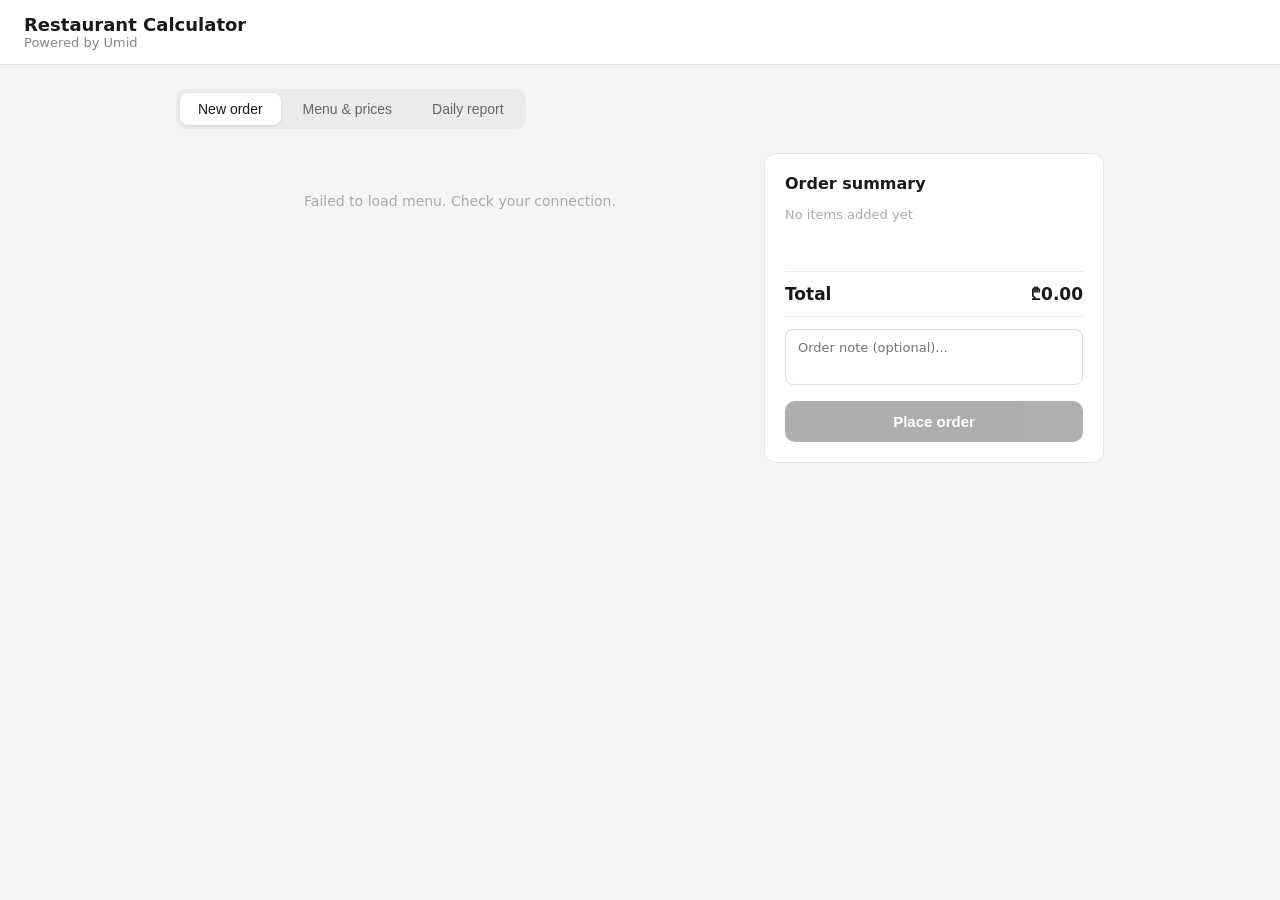
<file: index.html>
<!DOCTYPE html>
<html lang="en">
<head>
  <meta charset="UTF-8" />
  <meta name="viewport" content="width=device-width, initial-scale=1.0" />
  <link rel="stylesheet" href="style.css">
  <title>Order System</title>
 
</head>
<body>

<div class="header">
  <div>
    <h1>Restaurant Calculator</h1>
    <div class="subtitle">Powered by Umid</div>
  </div>
</div>

<div class="container">
  <div class="tabs">
    <button class="tab active" onclick="switchTab('new-order')">New order</button>
    <button class="tab" onclick="switchTab('menu')">Menu & prices</button>
    <button class="tab" onclick="switchTab('daily')">Daily report</button>
  </div>

  <!-- NEW ORDER -->
  <div id="tab-new-order" class="section active">
    <div class="order-builder">
      <div class="order-items-list" id="order-items-list">
        <div class="loading">Loading menu...</div>
      </div>
      <div class="summary-card">
        <div class="summary-title">Order summary</div>
        <div class="summary-lines" id="summary-lines">
          <div style="font-size:13px;color:#aaa;">No items added yet</div>
        </div>
        <hr class="divider">
        <div class="total-row"><span>Total</span><span id="order-total">₾0.00</span></div>
        <hr class="divider">
        <textarea class="note-input" id="order-note" placeholder="Order note (optional)..."></textarea>
        <button class="place-btn" id="place-btn" onclick="placeOrder()" disabled>Place order</button>
      </div>
    </div>
  </div>

  <!-- MENU -->
  <div id="tab-menu" class="section">
    <div class="menu-grid" id="menu-grid">
      <div class="loading">Loading menu...</div>
    </div>
    <div class="add-form">
      <h3>Add new menu item</h3>
      <div class="form-row">
        <input type="text" id="new-item-name" placeholder="Item name (e.g. Khinkali)" />
        <span class="currency">₾</span>
        <input type="number" id="new-item-price" placeholder="Price" min="0" step="0.01" />
        <button class="add-btn" onclick="addMenuItem()">Add item</button>
      </div>
      <div class="error-msg" id="add-error"></div>
    </div>
  </div>

  <!-- DAILY REPORT -->
  <div id="tab-daily" class="section">
    <div class="day-stats">
      <div class="stat-card"><div class="stat-label">Total earnings</div><div class="stat-value" id="stat-earnings">₾0.00</div></div>
      <div class="stat-card"><div class="stat-label">Orders today</div><div class="stat-value" id="stat-orders">0</div></div>
      <div class="stat-card"><div class="stat-label">Avg order</div><div class="stat-value" id="stat-avg">₾0.00</div></div>
    </div>
    <div class="orders-list" id="orders-list">
      <div class="loading">Loading orders...</div>
    </div>
    <div style="margin-top:16px;display:flex;justify-content:flex-end;">
      <button class="clear-btn" onclick="clearDay()">Clear day</button>
    </div>
  </div>
</div>

<div class="toast" id="toast"></div>

<script src="app.js"></script>
</body>
</html>
</file>
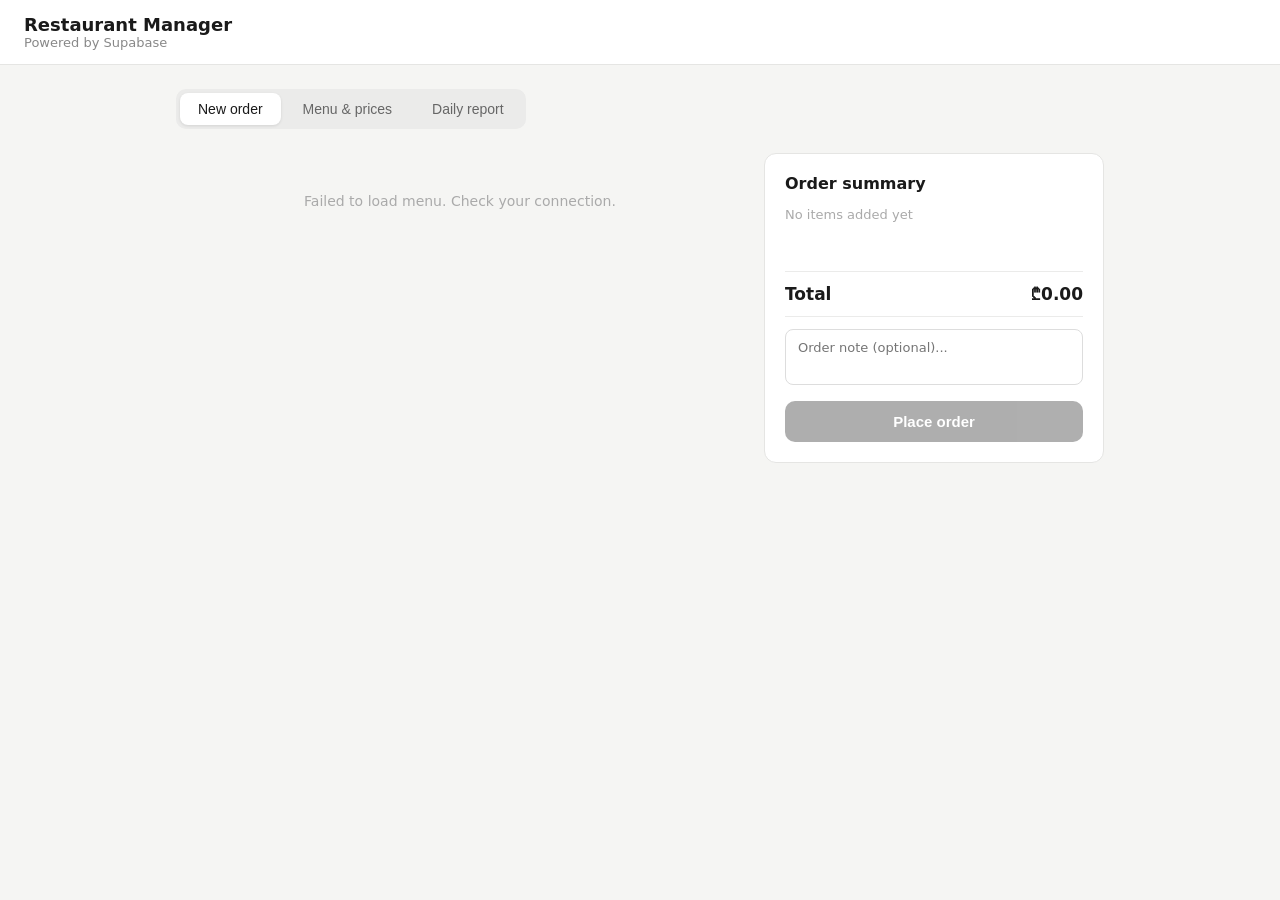
<file: restaurant.html>
<!DOCTYPE html>
<html lang="en">
<head>
  <meta charset="UTF-8" />
  <meta name="viewport" content="width=device-width, initial-scale=1.0" />
  <link rel="stylesheet" href="style.css">
  <title>Order System</title>
 
</head>
<body>

<div class="header">
  <div>
    <h1>Restaurant Manager</h1>
    <div class="subtitle">Powered by Supabase</div>
  </div>
</div>

<div class="container">
  <div class="tabs">
    <button class="tab active" onclick="switchTab('new-order')">New order</button>
    <button class="tab" onclick="switchTab('menu')">Menu & prices</button>
    <button class="tab" onclick="switchTab('daily')">Daily report</button>
  </div>

  <!-- NEW ORDER -->
  <div id="tab-new-order" class="section active">
    <div class="order-builder">
      <div class="order-items-list" id="order-items-list">
        <div class="loading">Loading menu...</div>
      </div>
      <div class="summary-card">
        <div class="summary-title">Order summary</div>
        <div class="summary-lines" id="summary-lines">
          <div style="font-size:13px;color:#aaa;">No items added yet</div>
        </div>
        <hr class="divider">
        <div class="total-row"><span>Total</span><span id="order-total">₾0.00</span></div>
        <hr class="divider">
        <textarea class="note-input" id="order-note" placeholder="Order note (optional)..."></textarea>
        <button class="place-btn" id="place-btn" onclick="placeOrder()" disabled>Place order</button>
      </div>
    </div>
  </div>

  <!-- MENU -->
  <div id="tab-menu" class="section">
    <div class="menu-grid" id="menu-grid">
      <div class="loading">Loading menu...</div>
    </div>
    <div class="add-form">
      <h3>Add new menu item</h3>
      <div class="form-row">
        <input type="text" id="new-item-name" placeholder="Item name (e.g. Khinkali)" />
        <span class="currency">₾</span>
        <input type="number" id="new-item-price" placeholder="Price" min="0" step="0.01" />
        <button class="add-btn" onclick="addMenuItem()">Add item</button>
      </div>
      <div class="error-msg" id="add-error"></div>
    </div>
  </div>

  <!-- DAILY REPORT -->
  <div id="tab-daily" class="section">
    <div class="day-stats">
      <div class="stat-card"><div class="stat-label">Total earnings</div><div class="stat-value" id="stat-earnings">₾0.00</div></div>
      <div class="stat-card"><div class="stat-label">Orders today</div><div class="stat-value" id="stat-orders">0</div></div>
      <div class="stat-card"><div class="stat-label">Avg order</div><div class="stat-value" id="stat-avg">₾0.00</div></div>
    </div>
    <div class="orders-list" id="orders-list">
      <div class="loading">Loading orders...</div>
    </div>
    <div style="margin-top:16px;display:flex;justify-content:flex-end;">
      <button class="clear-btn" onclick="clearDay()">Clear day</button>
    </div>
  </div>
</div>

<div class="toast" id="toast"></div>

<script src="app.js"></script>
</body>
</html>
</file>
<file: style.css>
*,
*::before,
*::after {
  box-sizing: border-box;
  margin: 0;
  padding: 0;
}
body {
  font-family:
    system-ui,
    -apple-system,
    sans-serif;
  background: #f5f5f3;
  color: #1a1a1a;
  min-height: 100vh;
}

.header {
  background: #fff;
  border-bottom: 1px solid #e5e5e3;
  padding: 14px 24px;
  display: flex;
  align-items: center;
  gap: 12px;
}
.header h1 {
  font-size: 18px;
  font-weight: 600;
}
.header .subtitle {
  font-size: 13px;
  color: #888;
}

.container {
  max-width: 960px;
  margin: 0 auto;
  padding: 24px 16px;
}

.tabs {
  display: flex;
  gap: 4px;
  margin-bottom: 24px;
  background: #ebebea;
  border-radius: 10px;
  padding: 4px;
  width: fit-content;
}
.tab {
  padding: 8px 18px;
  font-size: 14px;
  font-weight: 500;
  cursor: pointer;
  border: none;
  background: none;
  color: #666;
  border-radius: 8px;
  transition: all 0.15s;
}
.tab.active {
  background: #fff;
  color: #1a1a1a;
  box-shadow: 0 1px 3px rgba(0, 0, 0, 0.1);
}

.section {
  display: none;
}
.section.active {
  display: block;
}

.menu-grid {
  display: grid;
  grid-template-columns: repeat(auto-fill, minmax(190px, 1fr));
  gap: 12px;
  margin-bottom: 20px;
}
.menu-item {
  background: #fff;
  border: 1px solid #e5e5e3;
  border-radius: 12px;
  padding: 14px 16px;
  position: relative;
}
.menu-item .item-name {
  font-size: 15px;
  font-weight: 600;
  margin-bottom: 10px;
  padding-right: 28px;
}
.price-row {
  display: flex;
  align-items: center;
  gap: 6px;
  flex-wrap: wrap;
}
.price-row input[type="number"] {
  width: 80px;
  padding: 6px 8px;
  border: 1px solid #ddd;
  border-radius: 7px;
  font-size: 14px;
  outline: none;
}
.price-row input[type="number"]:focus {
  border-color: #aaa;
}
.currency {
  font-size: 14px;
  color: #888;
}
.save-btn {
  padding: 6px 12px;
  font-size: 12px;
  cursor: pointer;
  border: 1px solid #ddd;
  border-radius: 7px;
  background: #f5f5f3;
  color: #333;
  font-weight: 500;
}
.save-btn:hover {
  background: #ebebea;
}
.saved-tag {
  font-size: 11px;
  color: #22863a;
  display: none;
}
.del-item-btn {
  position: absolute;
  top: 10px;
  right: 10px;
  width: 24px;
  height: 24px;
  border-radius: 50%;
  border: 1px solid #fca5a5;
  background: none;
  color: #ef4444;
  font-size: 16px;
  cursor: pointer;
  display: flex;
  align-items: center;
  justify-content: center;
  line-height: 1;
}
.del-item-btn:hover {
  background: #fef2f2;
}

.add-form {
  background: #fff;
  border: 1px solid #e5e5e3;
  border-radius: 12px;
  padding: 16px 20px;
}
.add-form h3 {
  font-size: 14px;
  font-weight: 600;
  margin-bottom: 12px;
  color: #555;
}
.form-row {
  display: flex;
  gap: 8px;
  align-items: center;
  flex-wrap: wrap;
}
.form-row input[type="text"] {
  flex: 1;
  min-width: 140px;
  padding: 8px 12px;
  border: 1px solid #ddd;
  border-radius: 8px;
  font-size: 14px;
  outline: none;
}
.form-row input[type="text"]:focus {
  border-color: #aaa;
}
.form-row input[type="number"] {
  width: 100px;
  padding: 8px 12px;
  border: 1px solid #ddd;
  border-radius: 8px;
  font-size: 14px;
  outline: none;
}
.add-btn {
  padding: 8px 16px;
  font-size: 14px;
  font-weight: 500;
  cursor: pointer;
  border: none;
  border-radius: 8px;
  background: #1a1a1a;
  color: #fff;
}
.add-btn:hover {
  background: #333;
}
.error-msg {
  font-size: 13px;
  color: #ef4444;
  margin-top: 8px;
  min-height: 18px;
}

.order-builder {
  display: grid;
  grid-template-columns: 1fr 340px;
  gap: 20px;
  align-items: start;
}
@media (max-width: 680px) {
  .order-builder {
    grid-template-columns: 1fr;
  }
}
.order-items-list {
  display: flex;
  flex-direction: column;
  gap: 8px;
}
.order-item-row {
  display: flex;
  align-items: center;
  gap: 10px;
  background: #fff;
  border: 1px solid #e5e5e3;
  border-radius: 10px;
  padding: 12px 14px;
}
.item-label {
  flex: 1;
  font-size: 14px;
  font-weight: 500;
}
.item-unit-price {
  font-size: 12px;
  color: #aaa;
}
.item-subtotal {
  font-size: 13px;
  color: #555;
  min-width: 55px;
  text-align: right;
  font-weight: 500;
}
.qty-control {
  display: flex;
  align-items: center;
  gap: 8px;
}
.qty-btn {
  width: 28px;
  height: 28px;
  border-radius: 50%;
  border: 1px solid #ddd;
  background: #f5f5f3;
  font-size: 18px;
  cursor: pointer;
  display: flex;
  align-items: center;
  justify-content: center;
  color: #333;
  line-height: 1;
}
.qty-btn:hover {
  background: #ebebea;
}
.qty-num {
  font-size: 15px;
  font-weight: 600;
  min-width: 20px;
  text-align: center;
}

.summary-card {
  background: #fff;
  border: 1px solid #e5e5e3;
  border-radius: 12px;
  padding: 20px;
  position: sticky;
  top: 20px;
}
.summary-title {
  font-size: 16px;
  font-weight: 600;
  margin-bottom: 14px;
}
.summary-lines {
  display: flex;
  flex-direction: column;
  gap: 7px;
  margin-bottom: 14px;
  min-height: 50px;
}
.summary-line {
  display: flex;
  justify-content: space-between;
  font-size: 14px;
  color: #555;
}
.summary-line .lname {
  flex: 1;
}
.divider {
  border: none;
  border-top: 1px solid #ebebea;
  margin: 12px 0;
}
.total-row {
  display: flex;
  justify-content: space-between;
  font-size: 17px;
  font-weight: 700;
}
.note-input {
  width: 100%;
  padding: 10px 12px;
  border: 1px solid #ddd;
  border-radius: 8px;
  font-size: 13px;
  resize: none;
  height: 56px;
  margin-bottom: 12px;
  font-family: inherit;
  outline: none;
}
.note-input:focus {
  border-color: #aaa;
}
.place-btn {
  width: 100%;
  padding: 12px;
  font-size: 15px;
  font-weight: 600;
  cursor: pointer;
  border-radius: 10px;
  border: none;
  background: #1a1a1a;
  color: #fff;
  transition: opacity 0.15s;
}
.place-btn:hover {
  opacity: 0.85;
}
.place-btn:disabled {
  opacity: 0.35;
  cursor: default;
}

.day-stats {
  display: grid;
  grid-template-columns: repeat(auto-fill, minmax(150px, 1fr));
  gap: 12px;
  margin-bottom: 20px;
}
.stat-card {
  background: #fff;
  border: 1px solid #e5e5e3;
  border-radius: 12px;
  padding: 16px;
}
.stat-label {
  font-size: 12px;
  color: #888;
  margin-bottom: 6px;
  font-weight: 500;
  text-transform: uppercase;
  letter-spacing: 0.04em;
}
.stat-value {
  font-size: 24px;
  font-weight: 700;
}

.orders-list {
  display: flex;
  flex-direction: column;
  gap: 10px;
}
.order-card {
  background: #fff;
  border: 1px solid #e5e5e3;
  border-radius: 12px;
  padding: 14px 18px;
}
.order-card-header {
  display: flex;
  align-items: center;
  gap: 10px;
  margin-bottom: 8px;
  flex-wrap: wrap;
}
.order-num {
  font-size: 14px;
  font-weight: 700;
}
.order-time {
  font-size: 12px;
  color: #aaa;
  flex: 1;
}
.order-badge {
  font-size: 14px;
  font-weight: 700;
  color: #16a34a;
}
.order-items-text {
  font-size: 13px;
  color: #666;
}
.order-note-text {
  font-size: 12px;
  color: #aaa;
  margin-top: 5px;
  font-style: italic;
}
.del-order-btn {
  font-size: 12px;
  padding: 4px 10px;
  cursor: pointer;
  border: 1px solid #fca5a5;
  border-radius: 7px;
  background: none;
  color: #ef4444;
  font-weight: 500;
}
.del-order-btn:hover {
  background: #fef2f2;
}

.clear-btn {
  padding: 8px 16px;
  font-size: 13px;
  cursor: pointer;
  border: 1px solid #fca5a5;
  border-radius: 8px;
  background: none;
  color: #ef4444;
  font-weight: 500;
}
.clear-btn:hover {
  background: #fef2f2;
}

.empty-state {
  text-align: center;
  padding: 40px 20px;
  color: #aaa;
  font-size: 14px;
}
.loading {
  text-align: center;
  padding: 40px 20px;
  color: #aaa;
  font-size: 14px;
}

.toast {
  position: fixed;
  bottom: 20px;
  right: 20px;
  background: #1a1a1a;
  color: #fff;
  padding: 12px 20px;
  border-radius: 10px;
  font-size: 14px;
  opacity: 0;
  transition: opacity 0.3s;
  pointer-events: none;
  z-index: 1000;
  box-shadow: 0 4px 12px rgba(0, 0, 0, 0.2);
}
.toast.show {
  opacity: 1;
}
</file>
